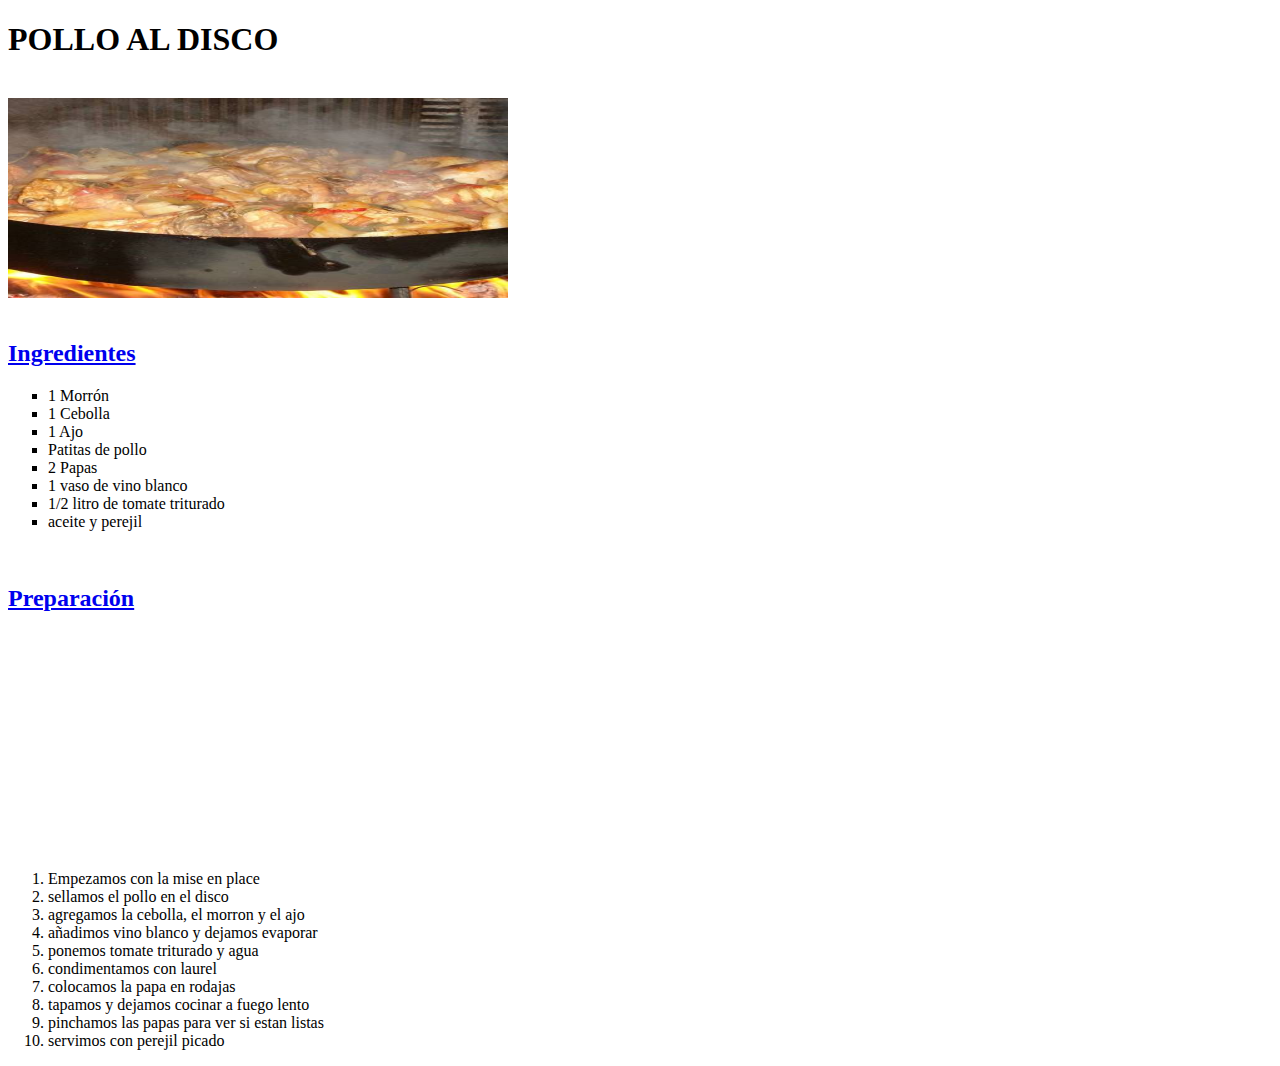
<file: Tarea 1/index.html>
<!DOCTYPE html>
<html lang="es">
<head>
    <meta charset="UTF-8">
    <meta name="viewport" content="width=device-width, initial-scale=1.0">
    <title>pollo al disco</title>
</head>
<body>
        <h1><b>POLLO AL DISCO</b></h1>
    <br>
    <img src="public/img/pollo al disco.jpg" alt="imagen de pollo al disco" width="500" height="200">
    <br>
    <br>
    <a href="../Tarea 1/public/views/instructivo1.html"><h2>Ingredientes </h2></a>
    <ul type="square">
        <li>1 Morrón</li>
        <li>1 Cebolla</li>
        <li>1 Ajo</li>
        <li>Patitas de pollo</li>
        <li>2 Papas</li>
        <li>1 vaso de vino blanco</li>
        <li>1/2 litro de tomate triturado</li>
        <li>aceite y perejil</li>
    </ul>
    <br>
    <a href="public/views/preparacion.html"><h2>Preparación</h2></a>
    <br>
    <iframe width="500" height="200" src="https://www.youtube.com/embed/-lSEUaUdKdE" title="Mi receta de Pollo al disco con Papas (solo tenía pollo, papas y fuego)  - Paulina On Fire" frameborder="0" allow="accelerometer; autoplay; clipboard-write; encrypted-media; gyroscope; picture-in-picture; web-share" referrerpolicy="strict-origin-when-cross-origin" allowfullscreen></iframe>
<br>
<ol>
    <li>Empezamos con la mise en place</li>
    <li>sellamos el pollo en el disco</li>
    <li>agregamos la cebolla, el morron y el ajo</li>
    <li>añadimos vino blanco y dejamos evaporar</li>
    <li>ponemos tomate triturado y agua</li>
    <li>condimentamos con laurel</li>
    <li>colocamos la papa en rodajas</li>
    <li>tapamos y dejamos cocinar a fuego lento</li>
    <li>pinchamos las papas para ver si estan listas</li>
    <li>servimos con perejil picado</li>
</ol>

</body>
</html>
</file>
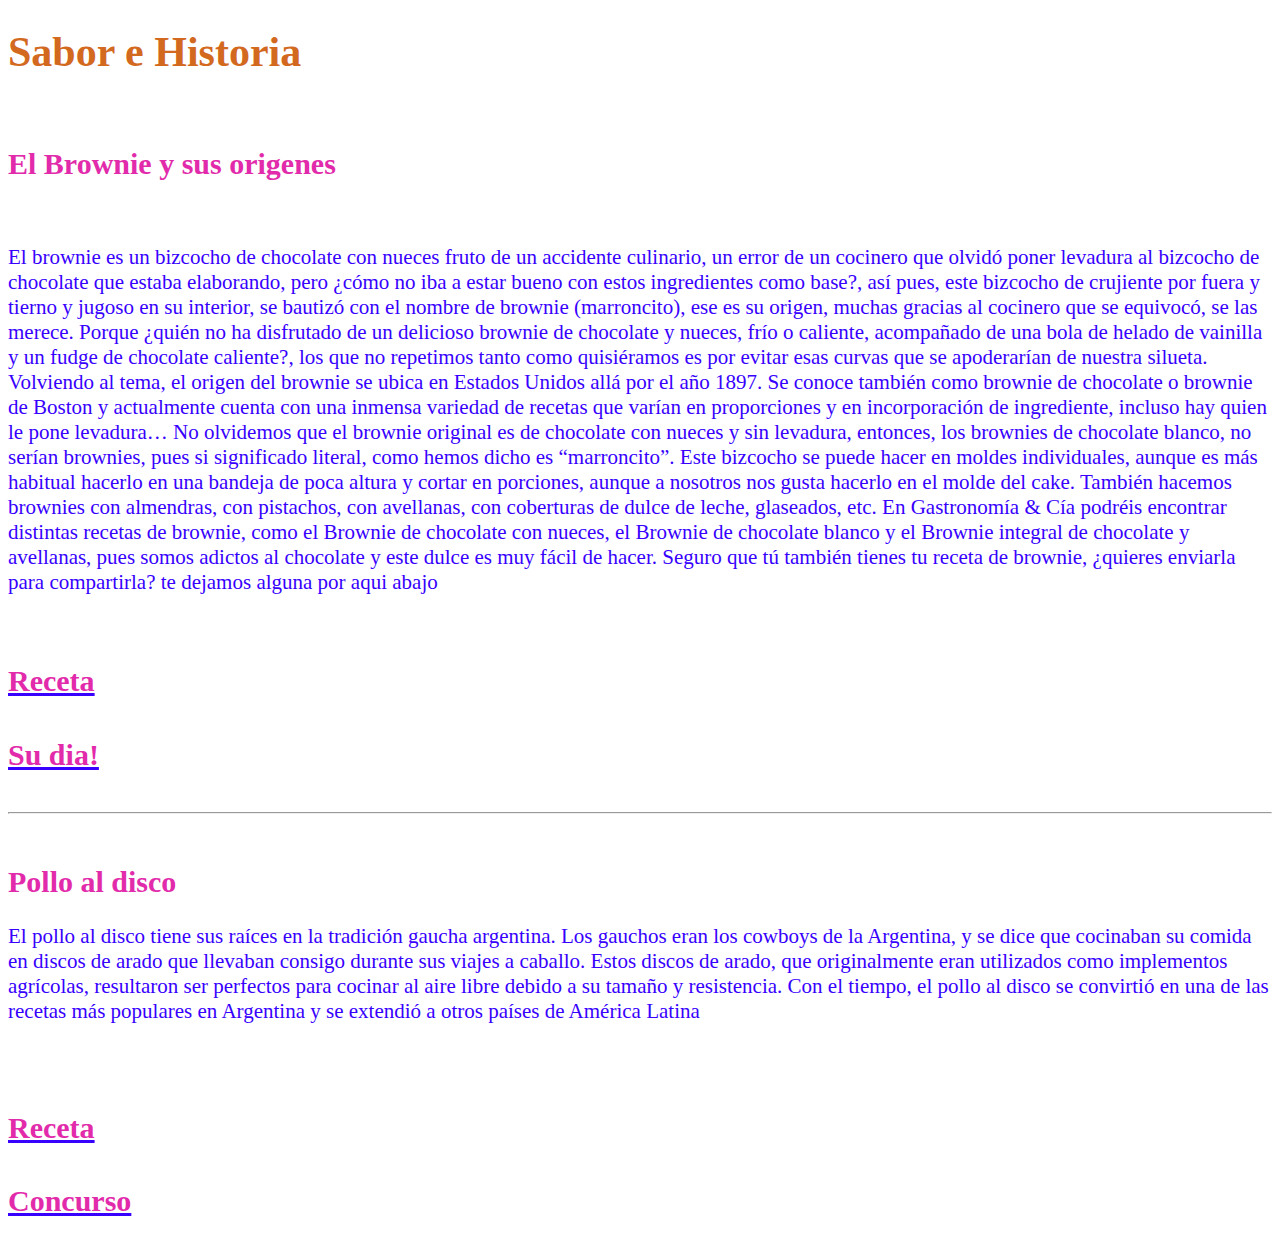
<file: Tarea 2/index.html>
<!DOCTYPE html>
<html lang="es">
<head>
    <meta charset="UTF-8">
    <meta name="viewport" content="width=device-width, initial-scale=1.0">
    <title>Sabor e Historia</title>
    <link rel="stylesheet" href="public/style/style.css">
</head>
<body>

    <h1 id="h1"><strong> Sabor e Historia</strong></h1>
    <br>    
        <h2 class="h2">El Brownie y sus origenes</h2>
    <br>
<p>El brownie es un bizcocho de chocolate con nueces fruto de un accidente culinario, un error de un cocinero que olvidó poner levadura al bizcocho de chocolate que estaba elaborando, pero ¿cómo no iba a estar bueno con estos ingredientes como base?, así pues, este bizcocho de crujiente por fuera y tierno y jugoso en su interior, se bautizó con el nombre de brownie (marroncito), ese es su origen, muchas gracias al cocinero que se equivocó, se las merece.

    Porque ¿quién no ha disfrutado de un delicioso brownie de chocolate y nueces, frío o caliente, acompañado de una bola de helado de vainilla y un fudge de chocolate caliente?, los que no repetimos tanto como quisiéramos es por evitar esas curvas que se apoderarían de nuestra silueta.
    
    Volviendo al tema, el origen del brownie se ubica en Estados Unidos allá por el año 1897. Se conoce también como brownie de chocolate o brownie de Boston y actualmente cuenta con una inmensa variedad de recetas que varían en proporciones y en incorporación de ingrediente, incluso hay quien le pone levadura…
    
    No olvidemos que el brownie original es de chocolate con nueces y sin levadura, entonces, los brownies de chocolate blanco, no serían brownies, pues si significado literal, como hemos dicho es “marroncito”. Este bizcocho se puede hacer en moldes individuales, aunque es más habitual hacerlo en una bandeja de poca altura y cortar en porciones, aunque a nosotros nos gusta hacerlo en el molde del cake.
    
    También hacemos brownies con almendras, con pistachos, con avellanas, con coberturas de dulce de leche, glaseados, etc. En Gastronomía & Cía podréis encontrar distintas recetas de brownie, como el Brownie de chocolate con nueces, el Brownie de chocolate blanco y el Brownie integral de chocolate y avellanas, pues somos adictos al chocolate y este dulce es muy fácil de hacer.
    Seguro que tú también tienes tu receta de brownie, ¿quieres enviarla para compartirla? te dejamos alguna por aqui abajo</p>
    <br>
    <a href="public/views/instructivo1.html"><h3 class="h3">Receta</h3></a>

    <a href="https://www.ambito.com/brownie-la-historia-detras-del-postre-que-inspiro-su-propio-dia-internacional-n5866080"><h4>Su dia!</h4></a>

<hr>

<br>
<h2 class="h2">Pollo al disco</h2>
<p>El pollo al disco tiene sus raíces en la tradición gaucha argentina. Los gauchos eran los cowboys de la Argentina, y se dice que cocinaban su comida en discos de arado que llevaban consigo durante sus viajes a caballo. Estos discos de arado, que originalmente eran utilizados como implementos agrícolas, resultaron ser perfectos para cocinar al aire libre debido a su tamaño y resistencia. Con el tiempo, el pollo al disco se convirtió en una de las recetas más populares en Argentina y se extendió a otros países de América Latina
</p>
<br>
<br>
<a href="public/views/instructivo2.html"><h3 class="h3">Receta</h3></a>
<a href="https://estacionplus.com.ar/contenido/73156/anuncian-los-concursos-de-pollo-al-disco-en-la-fiesta-de-la-avicultura-uno-sera-"><h4>Concurso</h4></a>


    </body>
</html>
</file>
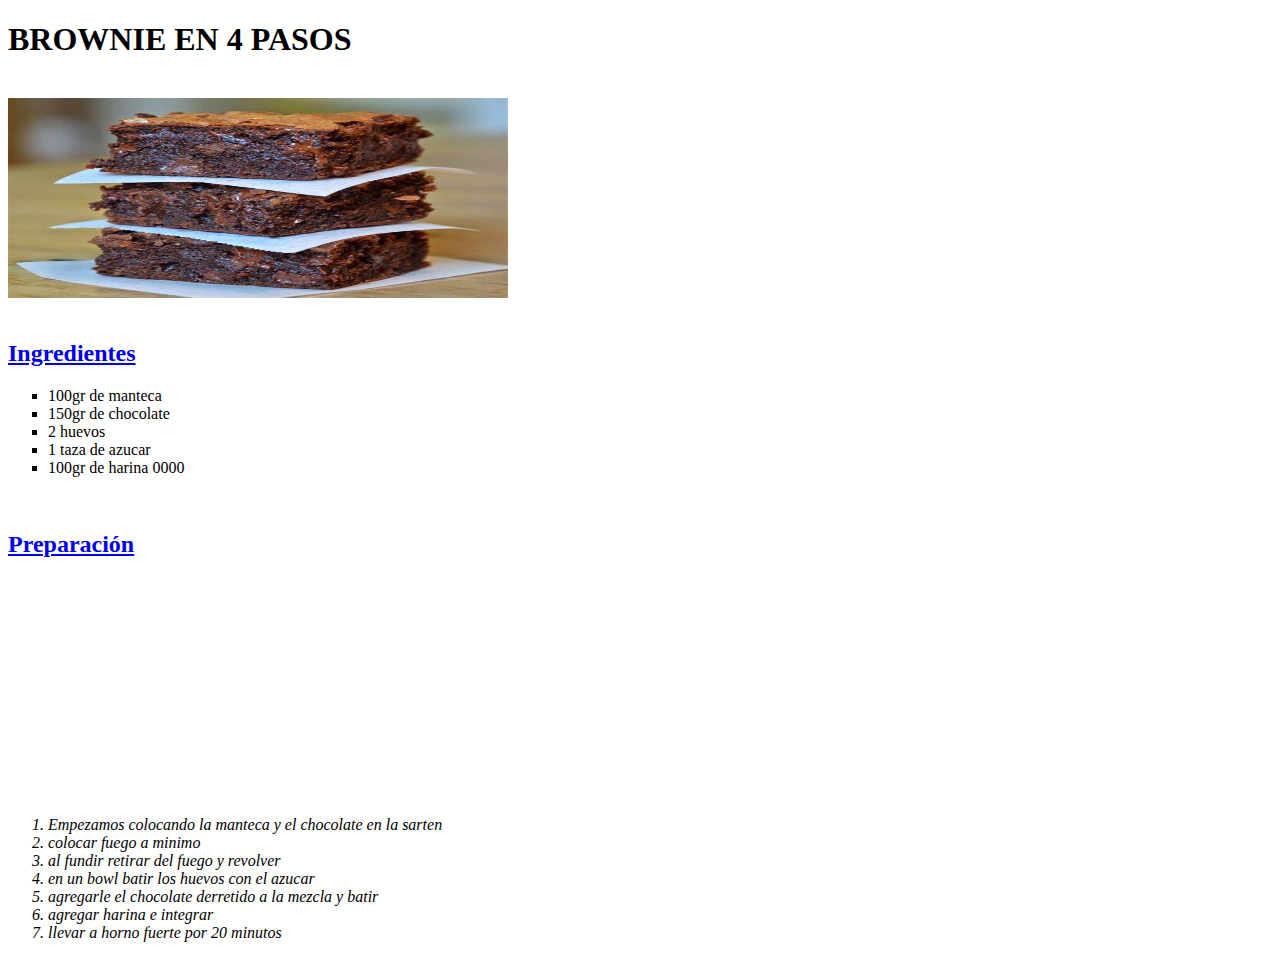
<file: Tarea 1/index2.html>
<!DOCTYPE html>
<html lang="es">
<head>
    <meta charset="UTF-8">
    <meta name="viewport" content="width=device-width, initial-scale=1.0">
    <title>BROWNIE </title>
</head>
<body>
        <h1><STRong>BROWNIE EN 4 PASOS</STRong></h1>
    <br>
    <img src="public/img/BROWNIE.jPG" alt="imagen de BROWNIE" width="500" height="200">
    <br>
    <br>
    <a href="../Tarea 1/public/views/instructivo2.html"><h2>Ingredientes </h2></a>
    <ul type="square">
        <li>100gr de manteca</li>
        <li>150gr de chocolate</li>
        <li>2 huevos</li>
        <li>1 taza de azucar</li>
        <li>100gr de harina 0000</li>
    </ul>
    <br>
    <a href="public/views/preparacion2.html" target="_blank"><h2>Preparación</h2></a>
    <br>
    <iframe width="500" height="200" src="https://www.youtube.com/embed/VglM0C55oZ0" title="BROWNIE EN 4 PASOS (con trucos)" frameborder="0" allow="accelerometer; autoplay; clipboard-write; encrypted-media; gyroscope; picture-in-picture; web-share" referrerpolicy="strict-origin-when-cross-origin" allowfullscreen></iframe>
<br>
<ol><i>
    <li>Empezamos colocando la manteca y el chocolate en la sarten</li>
    <li>colocar fuego a minimo</li>
    <li>al fundir retirar del fuego y revolver</li>
    <li>en un bowl batir los huevos con el azucar</li>
    <li>agregarle el chocolate derretido a la mezcla y batir</li>
    <li>agregar harina e integrar</li>
    <li>llevar a horno fuerte por 20 minutos</li></i>
</ol>

</body>
</html>
</file>
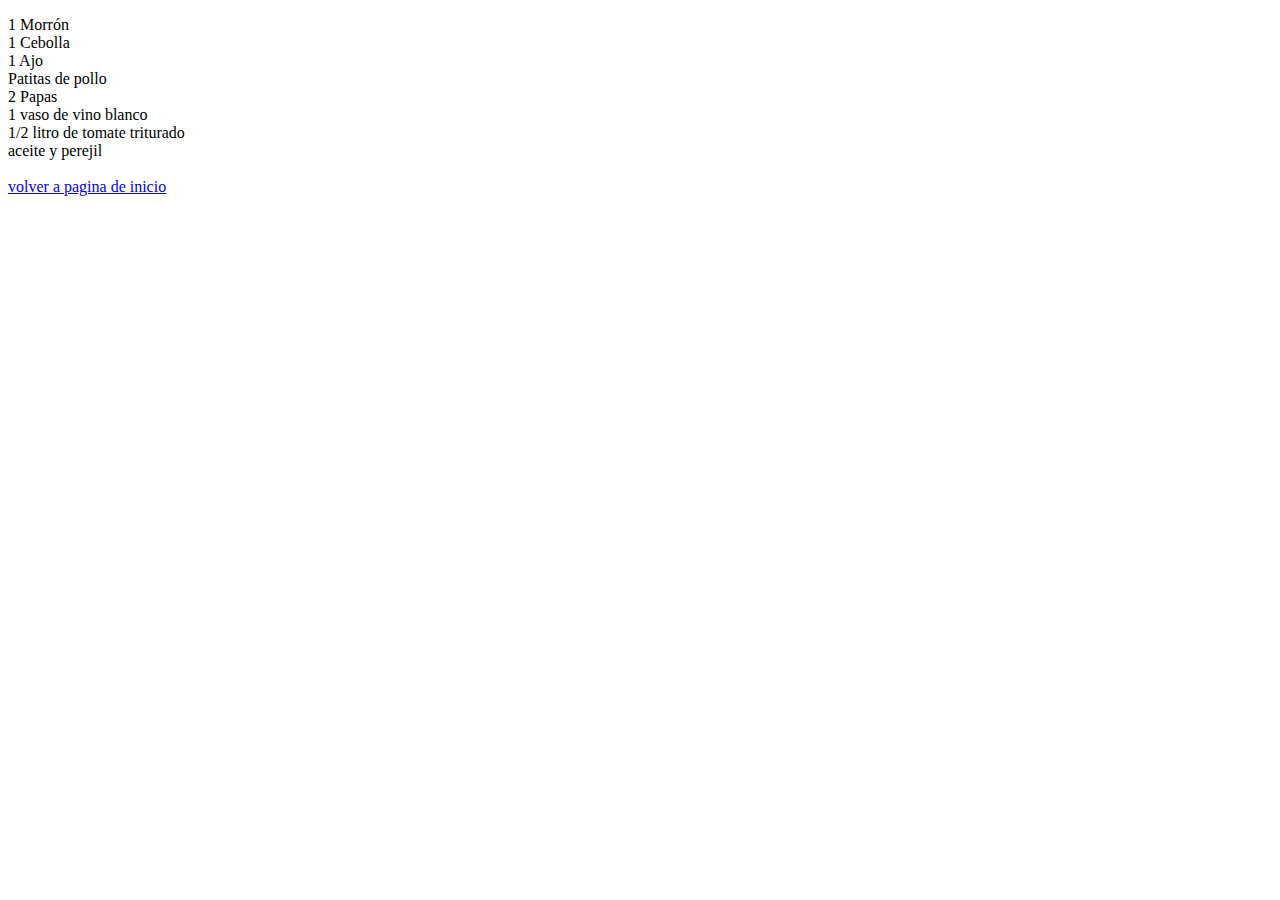
<file: Tarea 1/public/views/instructivo1.html>
<!DOCTYPE html>
<html lang="en">
<head>
    <meta charset="UTF-8">
    <meta name="viewport" content="width=device-width, initial-scale=1.0">
    <title>Document</title>
</head>
<body>
    <ul type="square"></ul>
        <li>1 Morrón</li>
        <li>1 Cebolla</li>
        <li>1 Ajo</li>
        <li>Patitas de pollo</li>
        <li>2 Papas</li>
        <li>1 vaso de vino blanco</li>
        <li>1/2 litro de tomate triturado</li>
        <li>aceite y perejil</li>
    </ul>
<br>
<a href="../../index.html">volver a pagina de inicio</a>
</body>
</html>
</file>
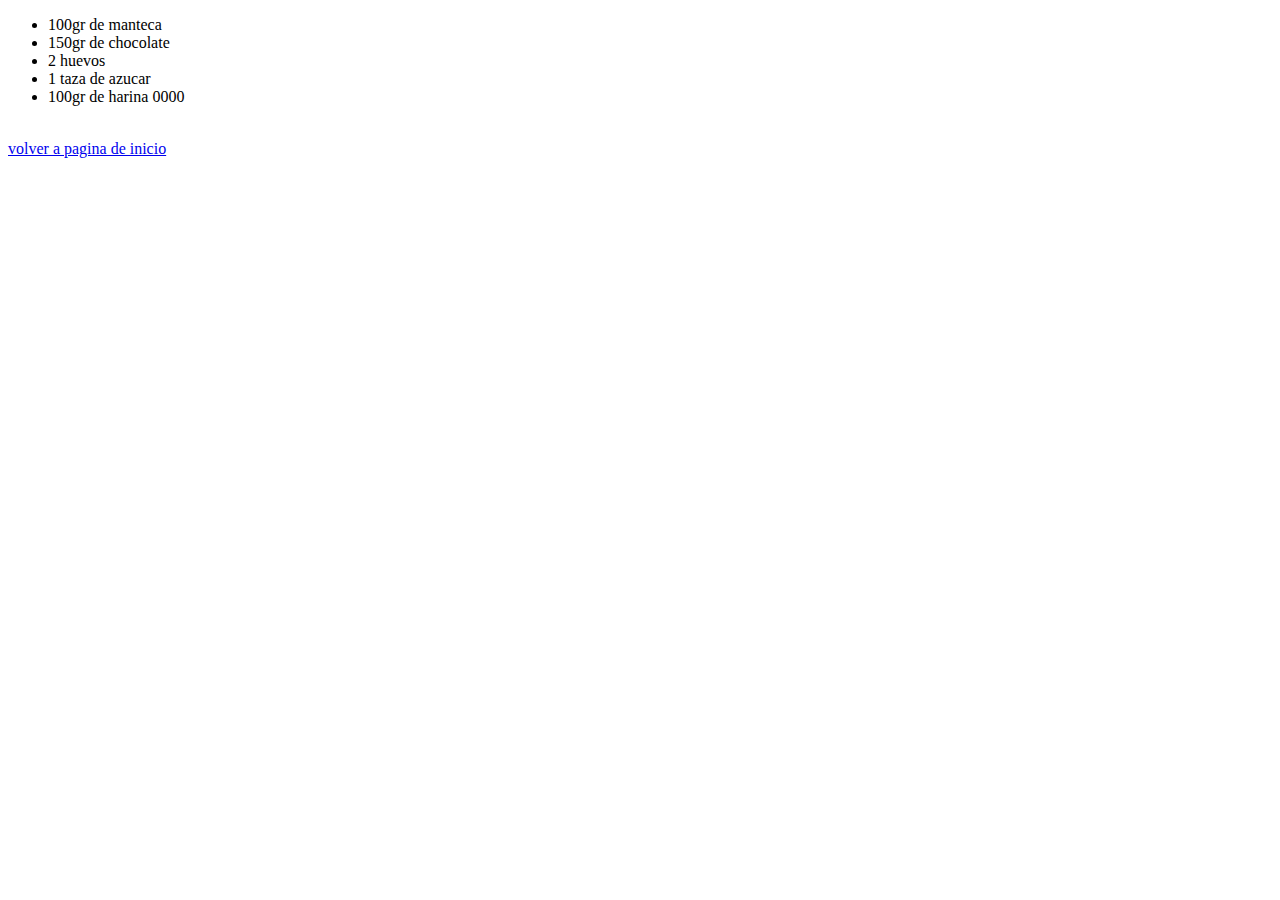
<file: Tarea 1/public/views/instructivo2.html>
<!DOCTYPE html>
<html lang="en">
<head>
    <meta charset="UTF-8">
    <meta name="viewport" content="width=device-width, initial-scale=1.0">
    <title>Document</title>
</head>
<body>
    <ul>
        <li>100gr de manteca</li>
        <li>150gr de chocolate</li>
        <li>2 huevos</li>
        <li>1 taza de azucar</li>
        <li>100gr de harina 0000</li>
  
    </ul>
<br>
<a href="../../index2.html">volver a pagina de inicio</a>
</body>
</html>
</file>
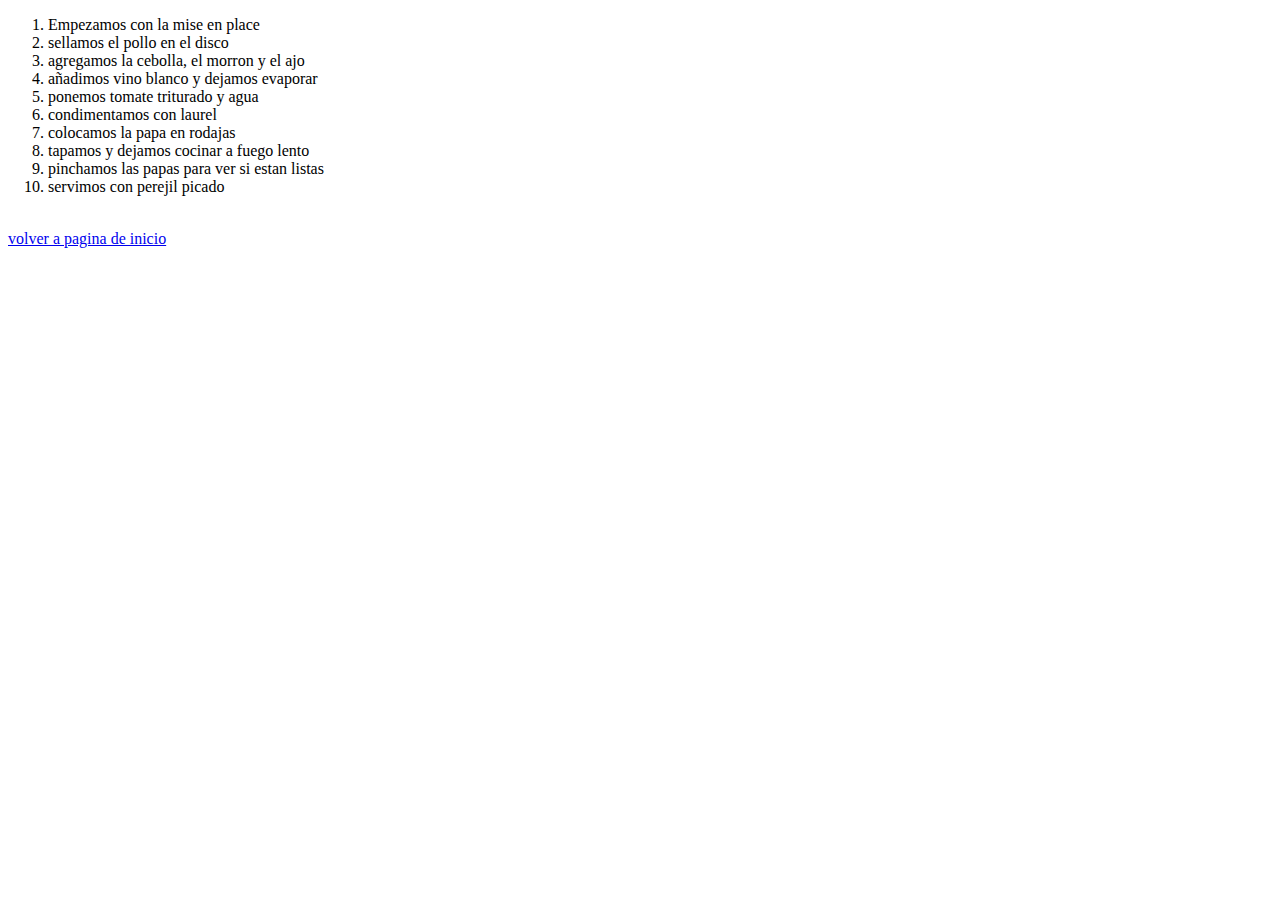
<file: Tarea 1/public/views/preparacion.html>
<!DOCTYPE html>
<html lang="en">
<head>
    <meta charset="UTF-8">
    <meta name="viewport" content="width=device-width, initial-scale=1.0">
    <title>Document</title>
</head>
<body>
    <ol>
        <li>Empezamos con la mise en place</li>
        <li>sellamos el pollo en el disco</li>
        <li>agregamos la cebolla, el morron y el ajo</li>
        <li>añadimos vino blanco y dejamos evaporar</li>
        <li>ponemos tomate triturado y agua</li>
        <li>condimentamos con laurel</li>
        <li>colocamos la papa en rodajas</li>
        <li>tapamos y dejamos cocinar a fuego lento</li>
        <li>pinchamos las papas para ver si estan listas</li>
        <li>servimos con perejil picado</li>
    </ol>
<br>
<a href="../../index.html">volver a pagina de inicio</a>
</body>
</html>
</file>
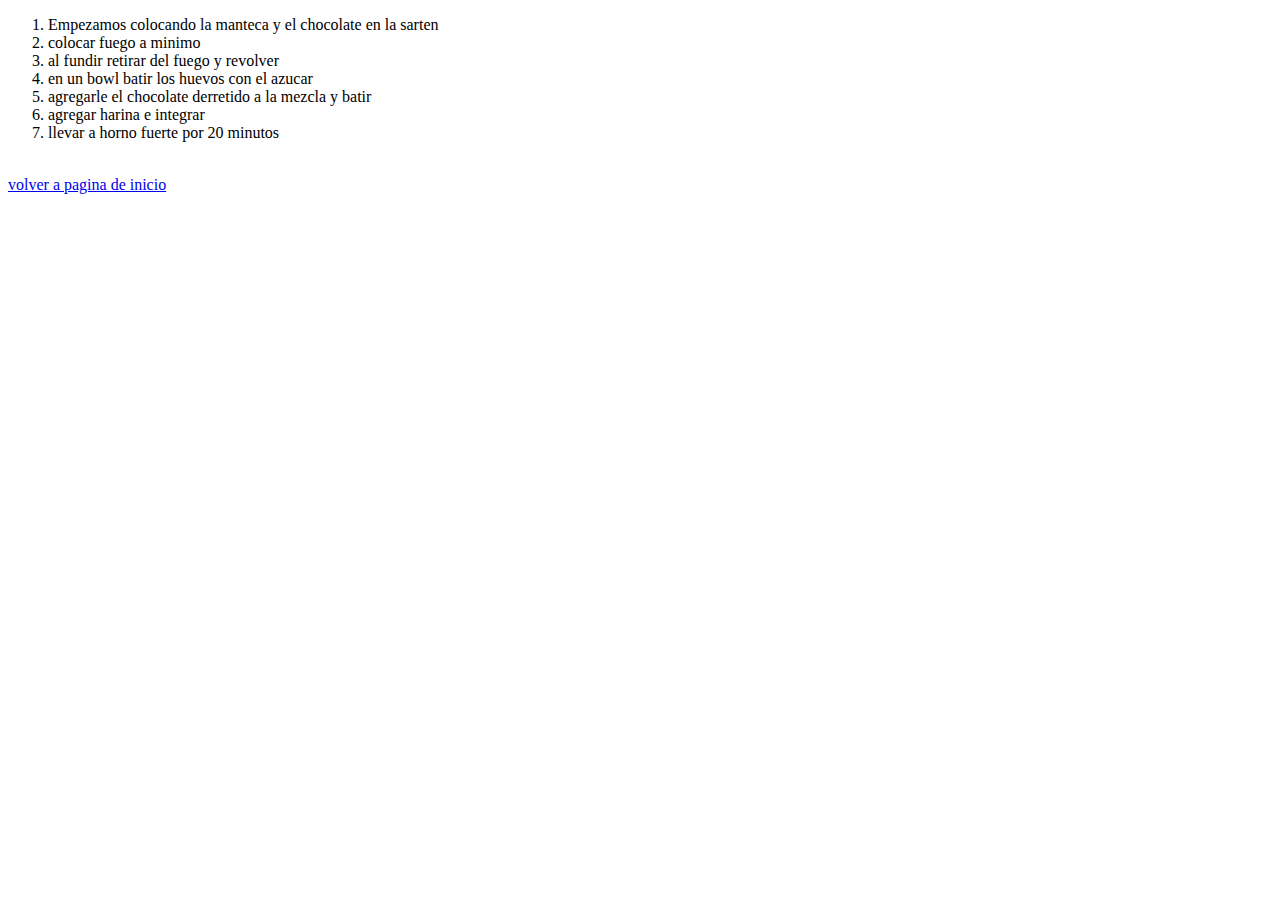
<file: Tarea 1/public/views/preparacion2.html>
<!DOCTYPE html>
<html lang="en">
<head>
    <meta charset="UTF-8">
    <meta name="viewport" content="width=device-width, initial-scale=1.0">
    <title>Document</title>
</head>
<body>
    <ol>
        <li>Empezamos colocando la manteca y el chocolate en la sarten</li>
        <li>colocar fuego a minimo</li>
        <li>al fundir retirar del fuego y revolver</li>
        <li>en un bowl batir los huevos con el azucar</li>
        <li>agregarle el chocolate derretido a la mezcla y batir</li>
        <li>agregar harina e integrar</li>
        <li>llevar a horno fuerte por 20 minutos</li>
 
    </ol>
<br>
<a href="../../index2.html">volver a pagina de inicio</a>
</body>
</html>
</file>
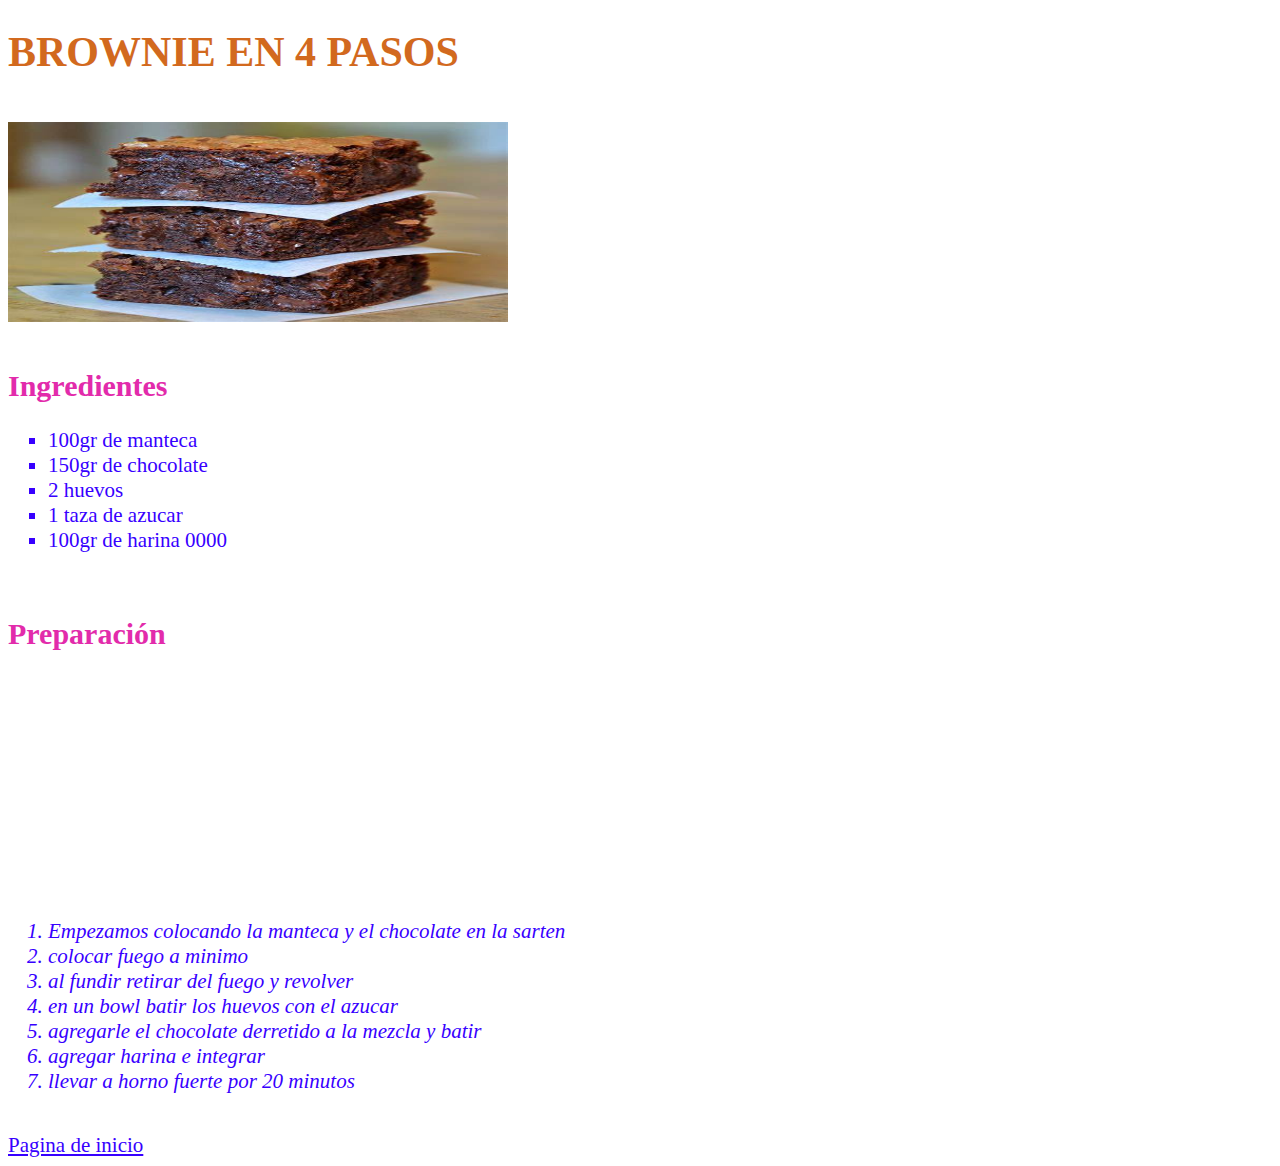
<file: Tarea 2/public/views/instructivo1.html>
<!DOCTYPE html>
<html lang="es">
<head>
    <meta charset="UTF-8">
    <meta name="viewport" content="width=device-width, initial-scale=1.0">
    <title>BROWNIE </title>
    <link rel="stylesheet" href="../style/style.css">
</head>
<body>
        <h1 id="h1"><STRong>BROWNIE EN 4 PASOS</STRong></h1>
    <br>
    <img src="../img/BROWNIE.jPG" alt="imagen de BROWNIE" width="500" height="200">
    <br>
    <br>
    <h2 class="h2">Ingredientes </h2>
    <ul type="square">
        <li>100gr de manteca</li>
        <li>150gr de chocolate</li>
        <li>2 huevos</li>
        <li>1 taza de azucar</li>
        <li>100gr de harina 0000</li>
    </ul>
    <br>
  <h2 class="h2">Preparación</h2>
    <br>
    <iframe width="500" height="200" src="https://www.youtube.com/embed/VglM0C55oZ0" title="BROWNIE EN 4 PASOS (con trucos)" frameborder="0" allow="accelerometer; autoplay; clipboard-write; encrypted-media; gyroscope; picture-in-picture; web-share" referrerpolicy="strict-origin-when-cross-origin" allowfullscreen></iframe>
<br>
<ol><i>
    <li>Empezamos colocando la manteca y el chocolate en la sarten</li>
    <li>colocar fuego a minimo</li>
    <li>al fundir retirar del fuego y revolver</li>
    <li>en un bowl batir los huevos con el azucar</li>
    <li>agregarle el chocolate derretido a la mezcla y batir</li>
    <li>agregar harina e integrar</li>
    <li>llevar a horno fuerte por 20 minutos</li></i>
</ol>
<br>
<a href="../../index.html">Pagina de inicio</a>

</body>
</html>
</file>
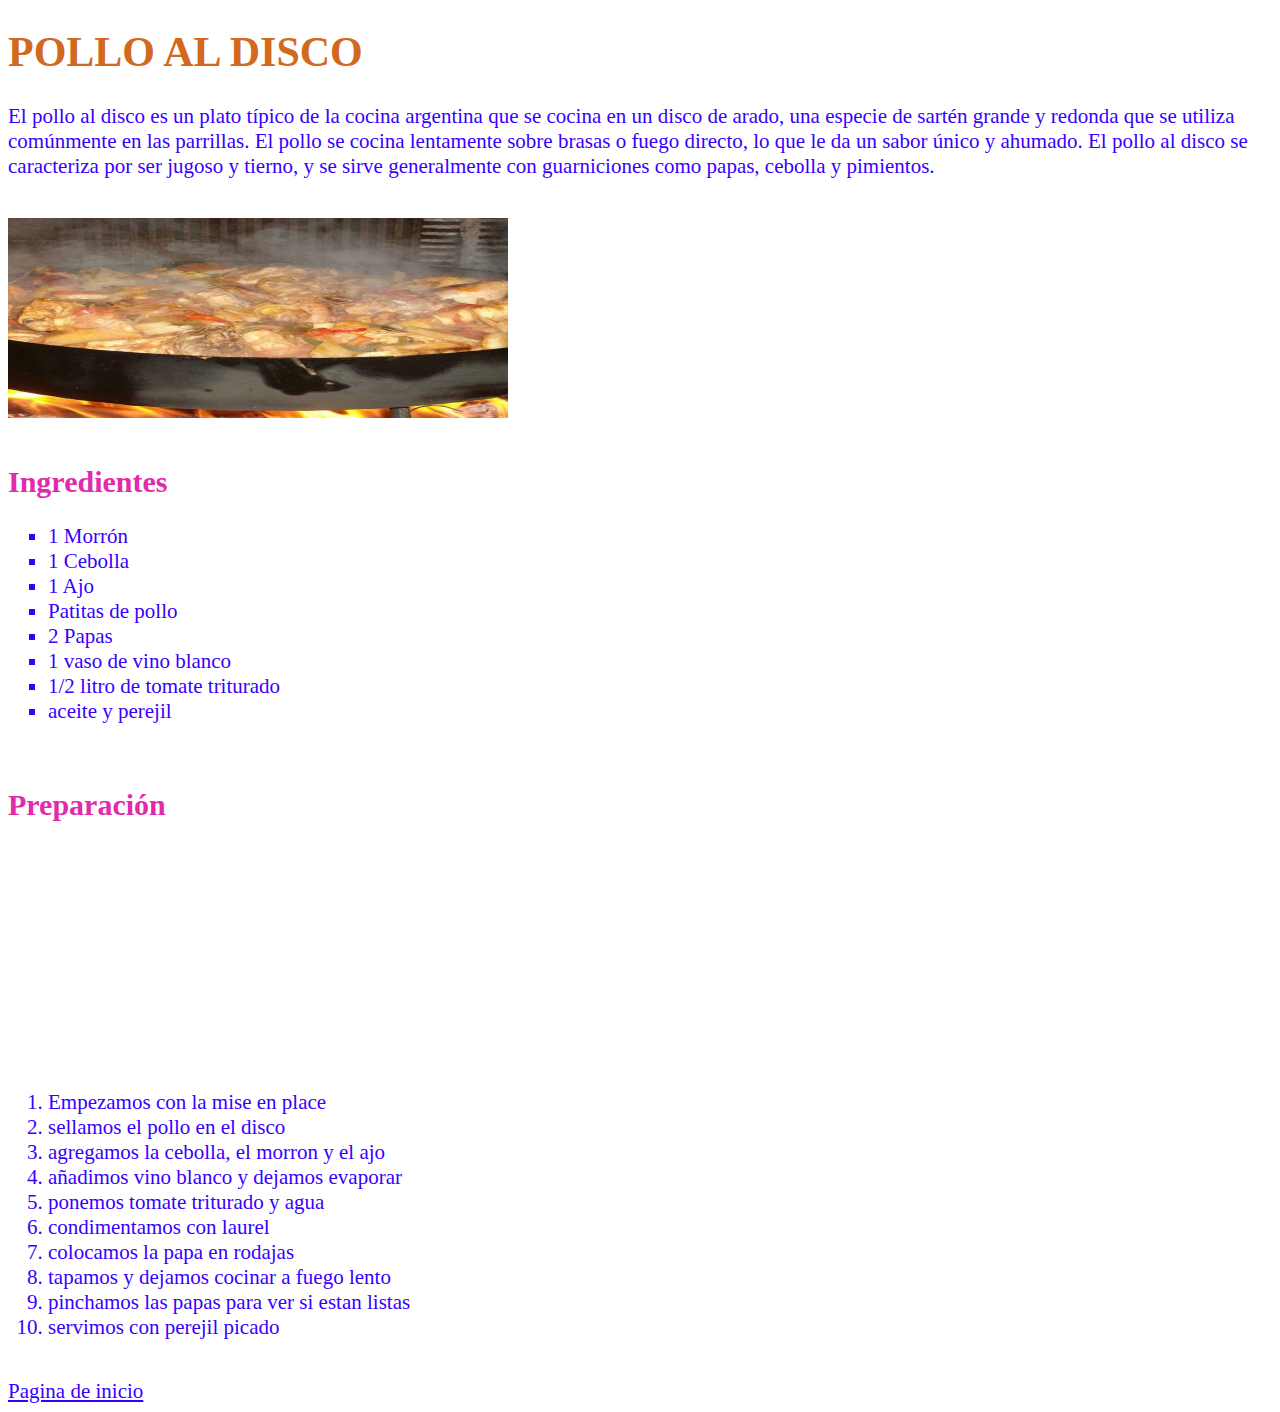
<file: Tarea 2/public/views/instructivo2.html>
<!DOCTYPE html>
<html lang="es">
<head>
    <meta charset="UTF-8">
    <meta name="viewport" content="width=device-width, initial-scale=1.0">
    <title>pollo al disco</title>
   <link rel="stylesheet" href="../../../Tarea 2/public/style/style.css">

</head>
<body>
        <h1 id="h1"><b>POLLO AL DISCO</b></h1>
        <p>El pollo al disco es un plato típico de la cocina argentina que se cocina en un disco de arado, una especie de sartén grande y redonda que se utiliza comúnmente en las parrillas. El pollo se cocina lentamente sobre brasas o fuego directo, lo que le da un sabor único y ahumado. El pollo al disco se caracteriza por ser jugoso y tierno, y se sirve generalmente con guarniciones como papas, cebolla y pimientos.</p>
    <br>
    <img src="../img/pollo al disco.jpg" alt="imagen de pollo al disco" width="500" height="200">
    <br>
    <br>
    <h2 class="h2">Ingredientes</h2></a>
    <ul type="square">
        <li id="colorverde">1 Morrón</li>
        <li>1 Cebolla</li>
        <li>1 Ajo</li>
        <li>Patitas de pollo</li>
        <li>2 Papas</li>
        <li>1 vaso de vino blanco</li>
        <li>1/2 litro de tomate triturado</li>
        <li>aceite y perejil</li>
    </ul>
    <br>
   <h2 class="h2">Preparación</h2></a>
    <br>
    <iframe width="500" height="200" src="https://www.youtube.com/embed/-lSEUaUdKdE" title="Mi receta de Pollo al disco con Papas (solo tenía pollo, papas y fuego)  - Paulina On Fire" frameborder="0" allow="accelerometer; autoplay; clipboard-write; encrypted-media; gyroscope; picture-in-picture; web-share" referrerpolicy="strict-origin-when-cross-origin" allowfullscreen></iframe>
<br>
<ol>
     <li>Empezamos con la mise en place</li>
    <li>sellamos el pollo en el disco</li>
    <li>agregamos la cebolla, el morron y el ajo</li>
    <li>añadimos vino blanco y dejamos evaporar</li>
    <li>ponemos tomate triturado y agua</li>
    <li>condimentamos con laurel</li>
    <li>colocamos la papa en rodajas</li>
    <li>tapamos y dejamos cocinar a fuego lento</li>
    <li>pinchamos las papas para ver si estan listas</li>
    <li>servimos con perejil picado</li>
</ol>
<br>
<a href="../../index.html">Pagina de inicio</a>
</body>
</html>
</file>
<file: Tarea 2/public/style/style.css>
p, a, ol, ul {
    color: rgb(55, 0, 255);
    font-size: 21px;
}

.h2,h3,h4 {
    color: rgb(226, 43, 171);
    font-size: 30px;
}

#h1 {
    color: chocolate;
    font-size: 42px;
}
</file>
